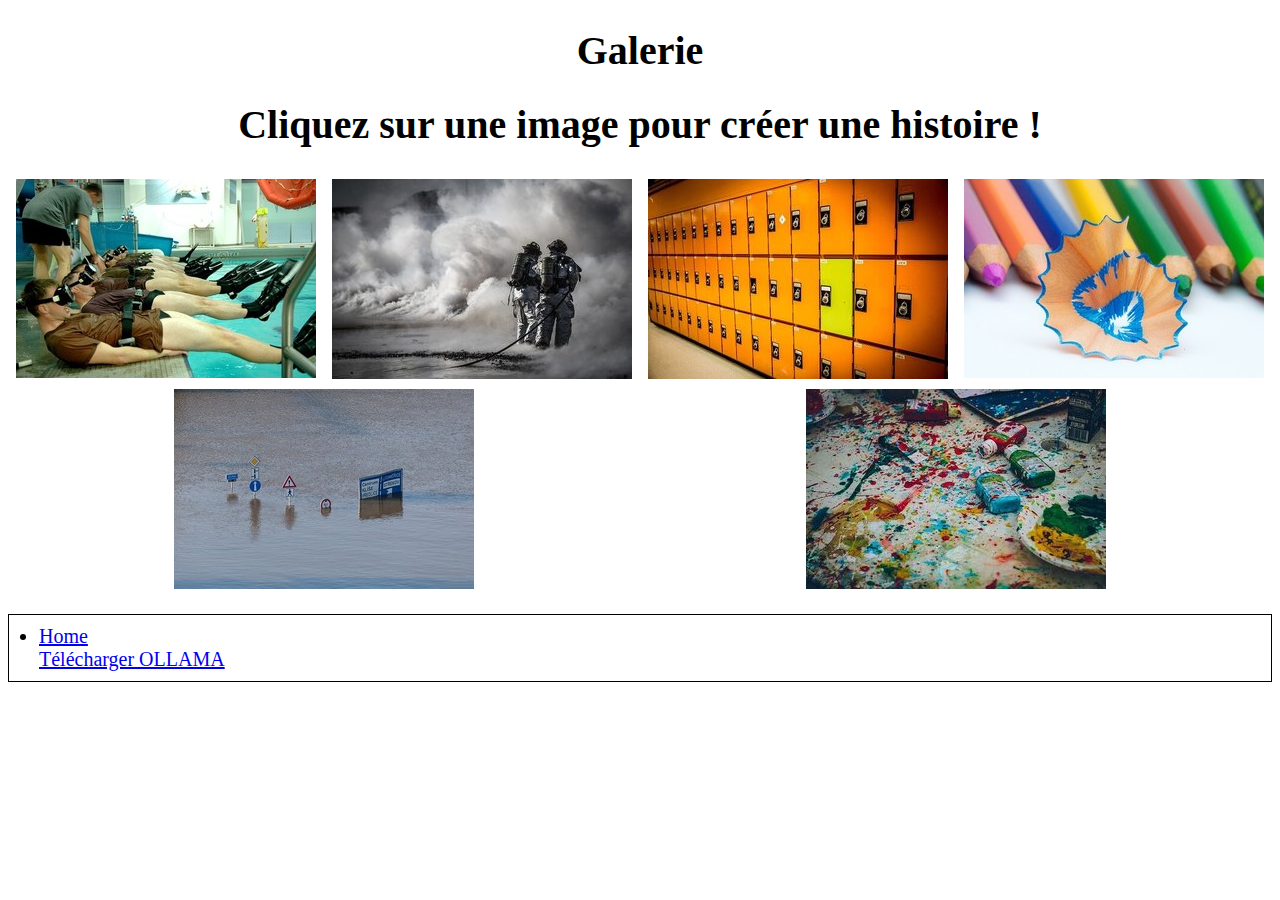
<file: pictures.html>
<!doctype html>
<html lang="fr">
  
  <head>
      
      <link rel=""shortcut icon" href="images/favicon.ico" type="image/x-icon" />
      
      <link rel="stylesheet" href="style.css" />
      
      <meta charset="utf-8" />
    
    
    <title>Gallery</title>
  </head>

  <body>
   

    <h1>Galerie</h1>

    <h1>Cliquez sur une image pour créer une histoire !</h1>
    <div class="gallery">
      
      <div class="item-gallery"><img src="images/image2.jpg"/></div>
      <div class="item-gallery"><img src="images/image3.jpg"/></div>
      
      <div class="item-gallery"><img src="images/image5.jpg"/></div>
      <div class="item-gallery"><img src="images/image6.jpg"/></div>
      <div class="item-gallery"><img src="images/image7.jpg"/></div>
      <div class="item-gallery"><img src="images/image8.jpg"/></div>
    </div>



    <ul>    
      <li><a href="index.html">Home</a>
        <br>
          <a href="https://ollama.com/download"
         title="Lien de téléchargement de ollama"
         target="_blank">Télécharger OLLAMA</a></li>
    </ul>
  </body>
</html>
</file>
<file: style.css>
html {
    background-color: rgb(255, 255, 255);
    font-size: 20px;
}
  
h1#enormetitre {
 color: rgb(47, 0, 255);
}

h1 { text-align: center }  

ul {
    background: #ffffff;
    padding: 10px;
    border: 1px solid black;
}

.item-gallery {
    height:200px;
    width: 300px;
    margin: 5px;
    background-color: rgb(255, 255, 255);
}

.gallery {
  display: flex;
  flex-direction: row;
  flex-wrap: wrap;
  justify-content: space-around;
}
  
li {
   margin-left: 20px;
}

nav {
  display: flex;
  justify-content: flex-end;
}
.container {
  text-align: center;
}
.bouton {
  background: #19ba2469;
  padding: 10px;
}
  
footer {
  text-align: center;
  color: rgb(51, 36, 119);
}
</file>
